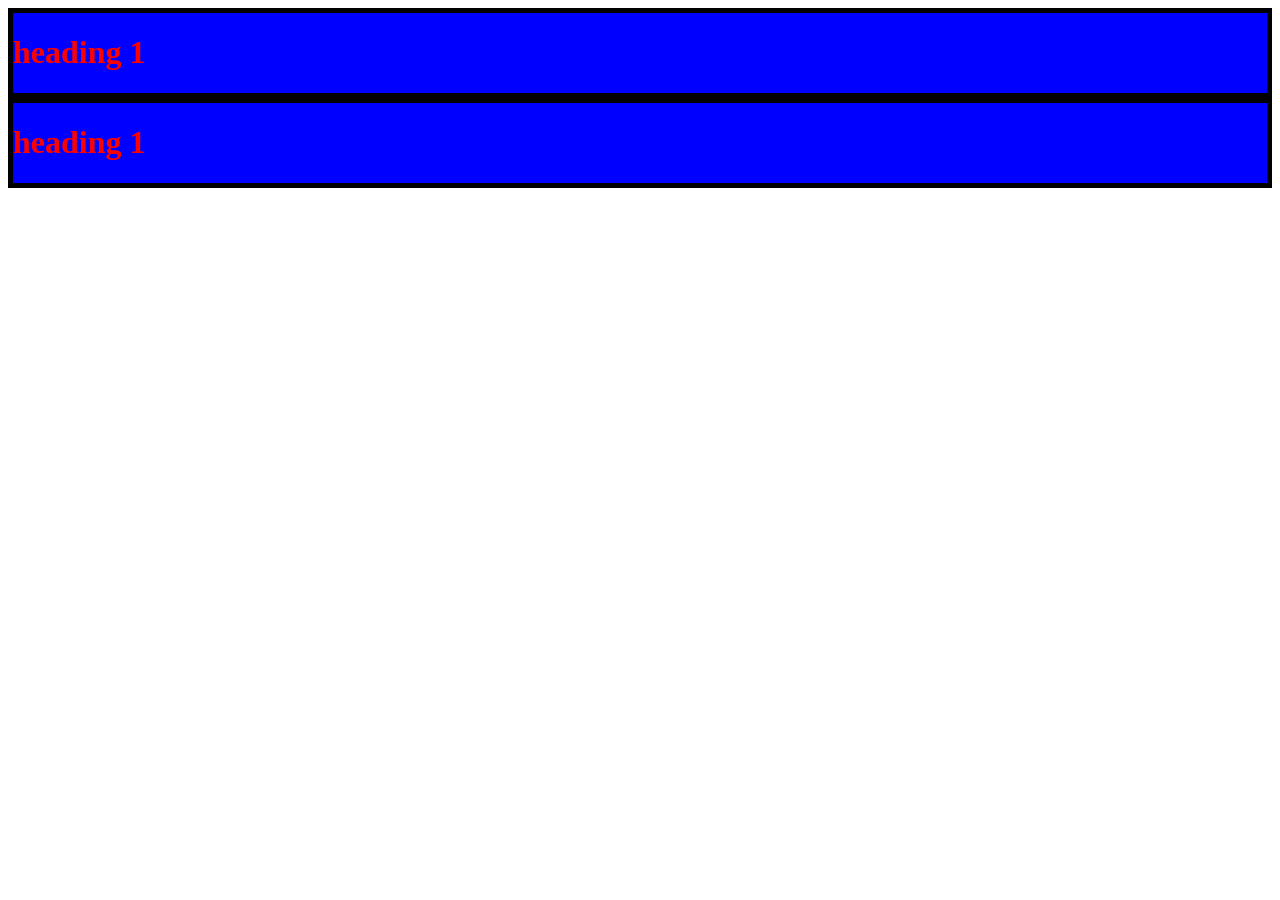
<file: hicheel-4/index.html>
<!doctype html>
<html lang="en">
  <head>
    <meta charset="UTF-8" />
    <meta name="viewport" content="width=device-width, initial-scale=1.0" />
    <title>Document</title>
    <link rel="stylesheet" href="./style.css" />
  </head>
  <body>
    <div class="box">
      <h1>heading 1</h1>
    </div>
    <div class="box">
      <h1>heading 1</h1>
    </div>
  </body>
</html>
</file>
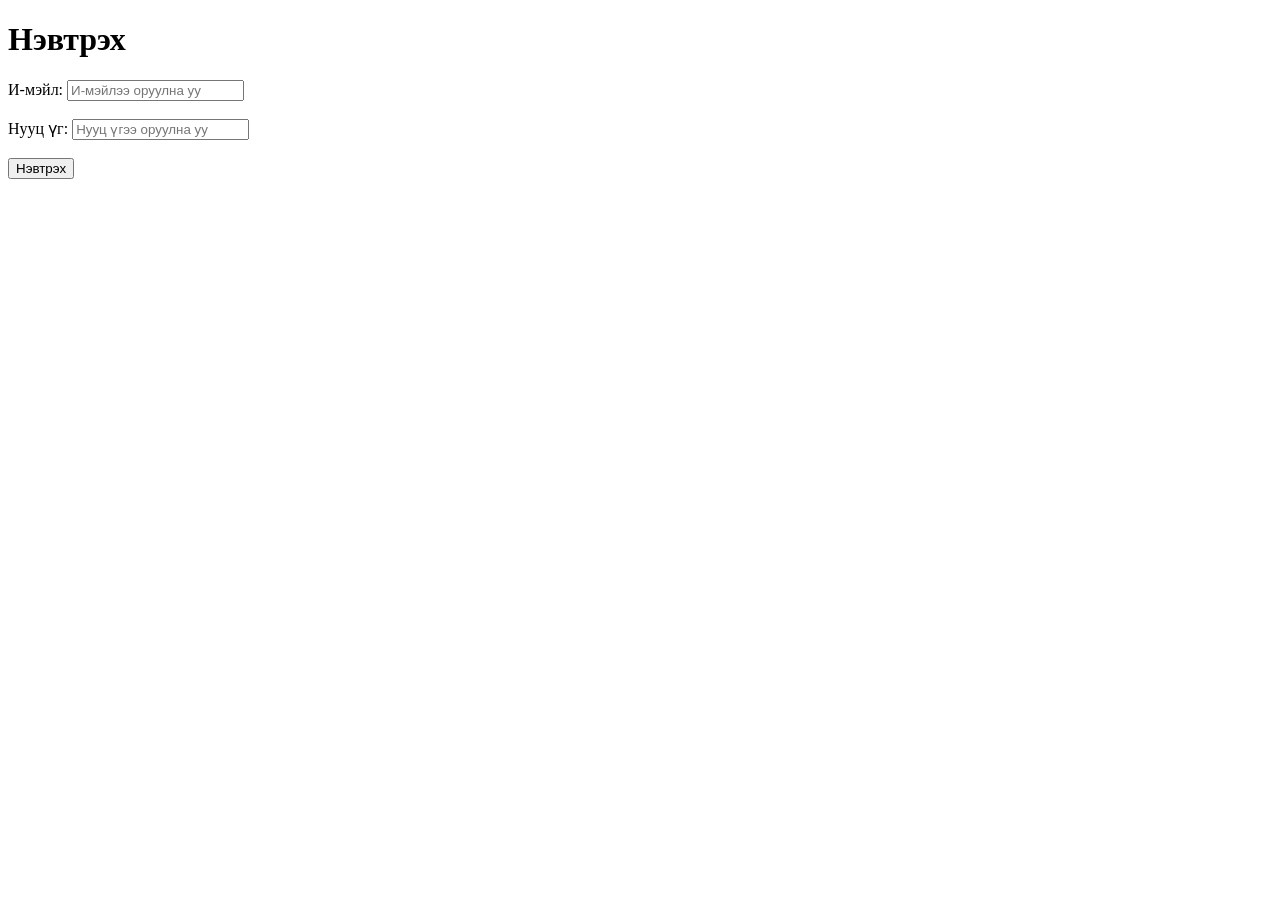
<file: other/login/index.html>
<!DOCTYPE html>
<html lang="mn">
<head>
  <meta charset="UTF-8" />
  <meta name="viewport" content="width=device-width, initial-scale=1.0" />
  <title>Login Form</title>
</head>
<body>

  <h1>Нэвтрэх</h1>

  <form>
    <label for="email">И-мэйл:</label>
    <input
      type="email"
      id="email"
      name="email"
      placeholder="И-мэйлээ оруулна уу"
    />

    <br /><br />

    <label for="password">Нууц үг:</label>
    <input
      type="password"
      id="password"
      name="password"
      placeholder="Нууц үгээ оруулна уу"
    />

    <br /><br />

    <button type="submit">Нэвтрэх</button>
  </form>

</body>
</html>
</file>
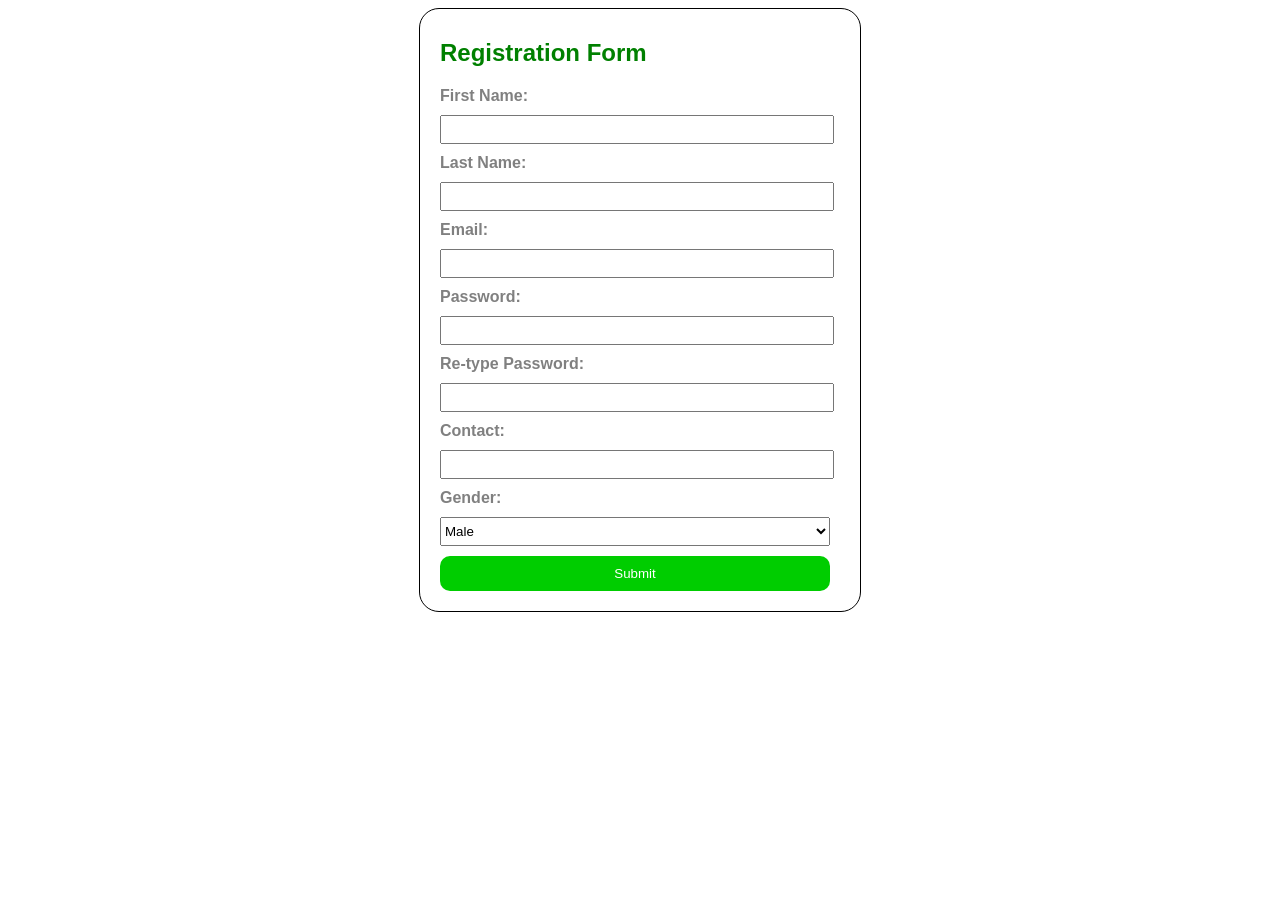
<file: hicheel-4/register.html>
<!doctype html>
<html lang="en">
  <head>
    <meta charset="UTF-8" />
    <meta name="viewport" content="width=device-width, initial-scale=1.0" />
    <title>Document</title>
    <link rel="stylesheet" href="./register.css" />
  </head>
  <body>
    <form>
      <h2>Registration Form</h2>
      <label for="">First Name:</label>
      <br />
      <input type="text" name="" id="" />
      <br />

      <label for="">Last Name:</label>
      <br />
      <input type="text" name="" id="" />
      <br />

      <label for="">Email:</label>
      <br />
      <input type="email" name="" id="" />
      <br />

      <label for="">Password:</label>
      <br />
      <input type="password" name="" id="" />
      <br />

      <label for="">Re-type Password:</label>
      <br />
      <input type="password" name="" id="" />
      <br />

      <label for="">Contact:</label>
      <br />
      <input type="text" name="" id="" />
      <br />

      <label for="">Gender:</label>
      <br />
      <select>
        <option value="">Male</option>
        <option value="">Female</option>
        <option value="">Other</option>
      </select>
      <button>Submit</button>
    </form>
  </body>
</html>
</file>
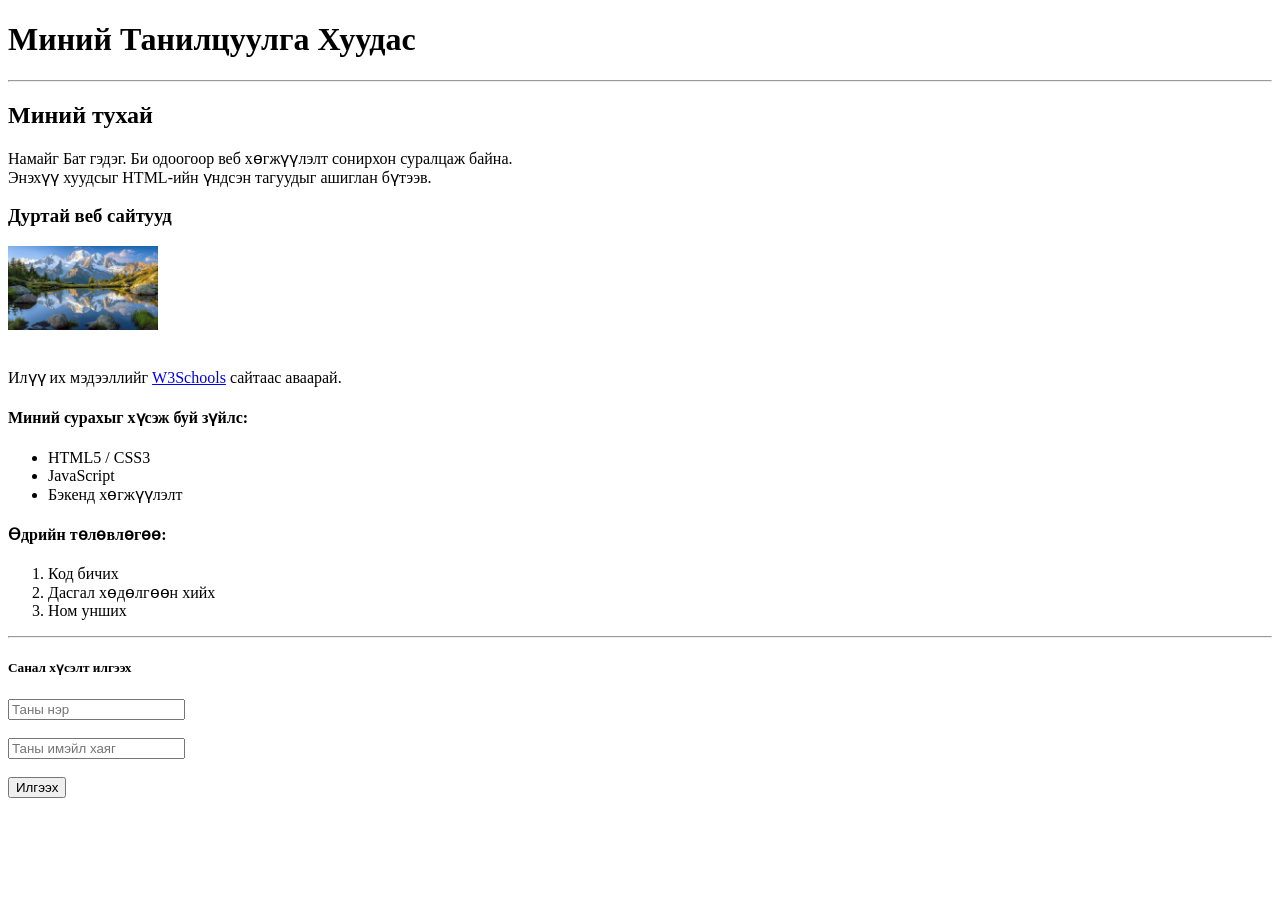
<file: other/login.html>
<!doctype html>
<html lang="en">
  <head>
    <meta charset="UTF-8" />
    <meta name="viewport" content="width=device-width, initial-scale=1.0" />
    <title>Миний Анхны Веб Хуудас</title>
  </head>
  <body>
    <!-- Үндсэн гарчиг (h1) болон Хэвтээ шугам (hr) -->
    <h1>Миний Танилцуулга Хуудас</h1>
    <hr />

    <!-- Хэсэг 1: Миний тухай (div, h2, p, span, br) -->
    <div>
      <h2>Миний тухай</h2>
      <p>
        Намайг <span>Бат</span> гэдэг. Би одоогоор веб хөгжүүлэлт сонирхон
        суралцаж байна.<br />
        Энэхүү хуудсыг HTML-ийн үндсэн тагуудыг ашиглан бүтээв.
      </p>
    </div>

    <!-- Хэсэг 2: Хэрэгцээт холбоосууд (h3, a, img) -->
    <div>
      <h3>Дуртай веб сайтууд</h3>
      <!-- Зурган холбоос болон текст холбоос -->
      <a href="https://google.com" target="_blank">
        <img src="./mountain.jpg" alt="Google Logo" width="150" />
      </a>
      <br />
      <br />
      <p>
        Илүү их мэдээллийг
        <a href="https://w3schools.com" target="_blank">W3Schools</a> сайтаас
        аваарай.
      </p>
    </div>

    <!-- Хэсэг 3: Жагсаалтууд (h4, ul, ol, li) -->
    <div>
      <h4>Миний сурахыг хүсэж буй зүйлс:</h4>
      <ul>
        <li>HTML5 / CSS3</li>
        <li>JavaScript</li>
        <li>Бэкенд хөгжүүлэлт</li>
      </ul>

      <h4>Өдрийн төлөвлөгөө:</h4>
      <ol>
        <li>Код бичих</li>
        <li>Дасгал хөдөлгөөн хийх</li>
        <li>Ном унших</li>
      </ol>
    </div>

    <hr />

    <!-- Хэсэг 4: Холбоо барих хэсэг (h5, form, input, button) -->
    <div>
      <h5>Санал хүсэлт илгээх</h5>
      <form action="#" method="post">
        <!-- Текст оруулах талбар -->
        <input type="text" placeholder="Таны нэр" required />
        <br /><br />
        <!-- Имэйл оруулах талбар -->
        <input type="email" placeholder="Таны имэйл хаяг" required />
        <br /><br />
        <!-- Илгээх товчлуур -->
        <button type="submit">Илгээх</button>
      </form>
    </div>
  </body>
</html>
</file>
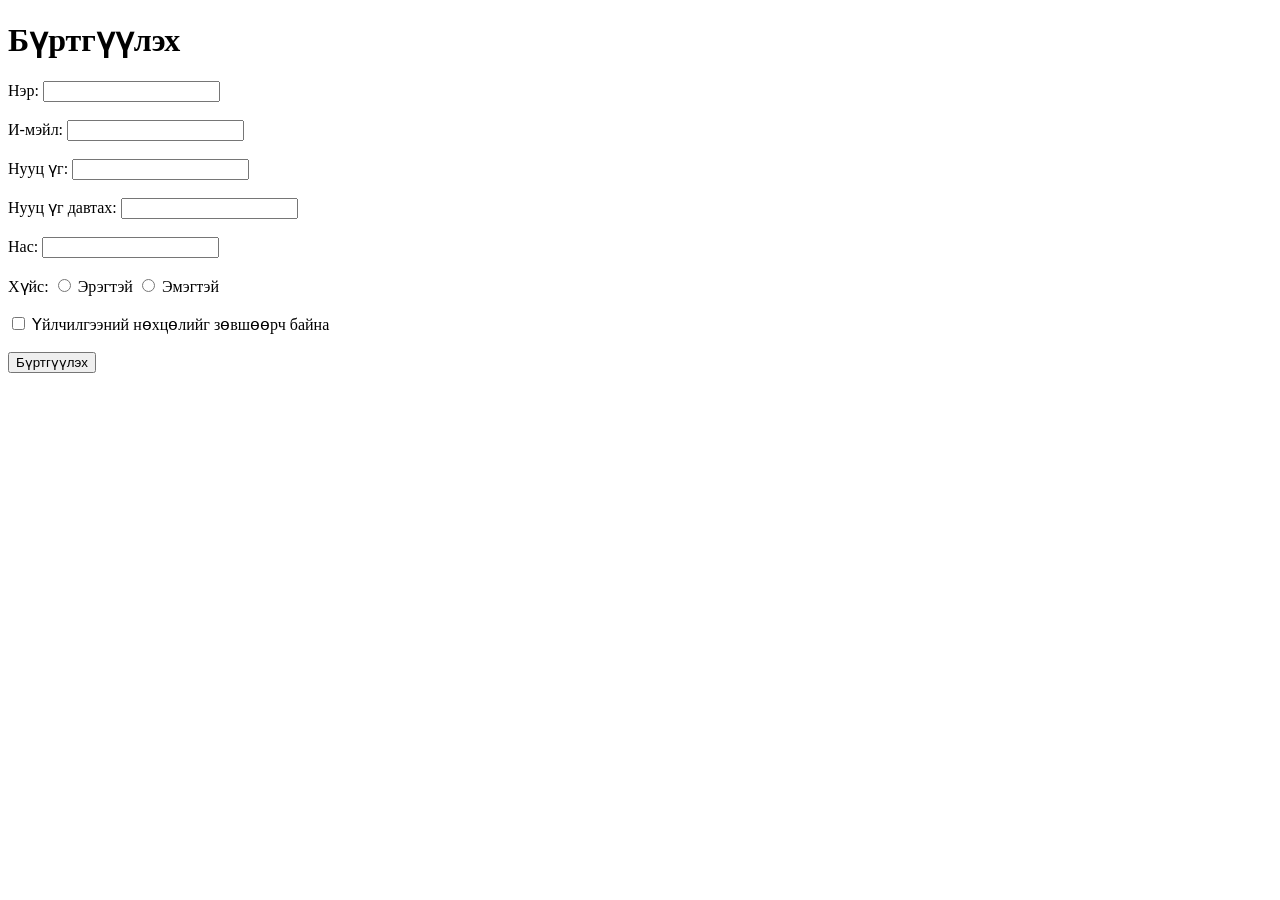
<file: other/register.html>
<!DOCTYPE html>
<html lang="mn">
<head>
  <meta charset="UTF-8">
  <meta name="viewport" content="width=device-width, initial-scale=1.0">
  <title>Register Form</title>
</head>
<body>

  <h1>Бүртгүүлэх</h1>

  <form>
    <label for="name">Нэр:</label>
    <input type="text" id="name" name="name">

    <br><br>

    <label for="email">И-мэйл:</label>
    <input type="email" id="email" name="email">

    <br><br>

    <label for="password">Нууц үг:</label>
    <input type="password" id="password" name="password">

    <br><br>

    <label for="confirm-password">Нууц үг давтах:</label>
    <input type="password" id="confirm-password" name="confirm-password">

    <br><br>

    <label for="age">Нас:</label>
    <input type="number" id="age" name="age">

    <br><br>

    <label>Хүйс:</label>

    <input type="radio" id="male" name="gender" value="male">
    <label for="male">Эрэгтэй</label>

    <input type="radio" id="female" name="gender" value="female">
    <label for="female">Эмэгтэй</label>

    <br><br>

    <input type="checkbox" id="agree" name="agree">
    <label for="agree">Үйлчилгээний нөхцөлийг зөвшөөрч байна</label>

    <br><br>

    <button type="submit">Бүртгүүлэх</button>
  </form>

</body>
</html>
</file>
<file: hicheel-4/style.css>
.box {
  color: red;
  background-color: blue;
  border: 5px solid black;
}
</file>
<file: hicheel-4/register.css>
form {
  font-family: Arial, Helvetica, sans-serif;
  width: 400px;
  margin: 0 auto;
  padding: 10px 20px;
  border: 1px solid black;
  border-radius: 20px;
}
h2 {
  color: green;
}
input,
select {
  width: 390px;
  margin: 10px 0px;
  padding: 5px 0px;
}
label {
  color: grey;
  font-weight: 600;
}
button {
  color: white;
  margin-bottom: 10px;
  border: none;
  border-radius: 10px;
  width: 390px;
  padding: 10px;
  background-color: rgb(0, 205, 0);
}
</file>
